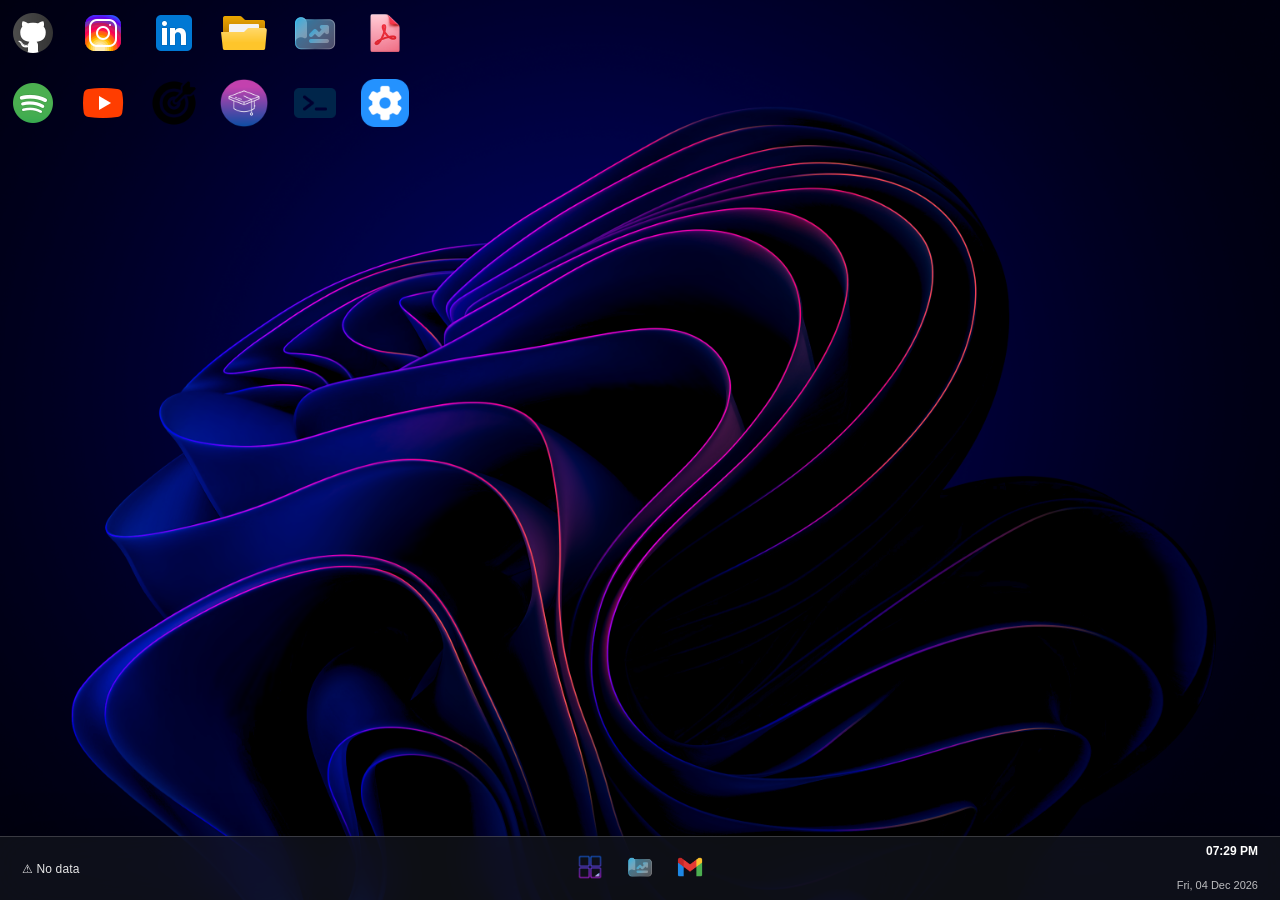
<file: index.html>
<!DOCTYPE html>
<html lang="en">
<head>
    <meta charset="UTF-8">
    <meta name="viewport" content="width=device-width, initial-scale=1.0">
    <link rel="stylesheet" href="style.css">
    <title>PORTFOLIO</title>
    <link  rel="icon" href="—Pngtree—silver eagle logo for gaming_6352572.png">
</head>
<body>

  <div id="preloader">
    <div class="logo-wrapper">
      <img src="—Pngtree—silver eagle logo for gaming_6352572.png" alt="Logo" class="loader-logo">
    </div>
  </div>
 
   
 
  
 

    
    <div class="app">
       <a href="https://github.com/karthikria"  data-tooltip="GitHub" target="_blank"> <img class="icons app-icon" src="git.png" data-app="git" ></a>
       <a href="https://www.instagram.com/ka_r_thik_ria/?next=%2F"  data-tooltip="Instagram" target="_blank"> <img class="icons app-icon" src="insta1.png" data-app="instagram"></a>
    
        <a href="https://www.linkedin.com/in/karthikria/" data-tooltip="LinkedIn" target="_blank"><img class="icons app-icon" src="linked.png" data-app="linkedin" ></a>
       <a href="https://drive.google.com/drive/folders/1dqJJv91mKKqifJYZMT95atm6Ecjcmvrf?usp=sharing" data-tooltip="Documents" target="_blank"><img class="icons app-icon" src="documents.png" data-app="documents" ></a> 
    
        <img class="icons app-icon" src="icons8-project-48.png" data-app="project" title="Projects">
       <a href="KARTHIkv.pdf" data-tooltip="Resume" target="_blank"><img class="icons app-icon" src="resume.png" data-app="resume" ></a> <br>

    
       <a href="https://open.spotify.com/playlist/0LfSr53RRY4hPYrcZfhlor?si=EWuOfug6RSiiQRWKlIGcRw&nd=1&utm_medium=organic&product=open&%24full_url=https%3A%2F%2Fopen.spotify.com%2Fplaylist%2F0LfSr53RRY4hPYrcZfhlor%3Fsi%3DEWuOfug6RSiiQRWKlIGcRw%26pt%3D03d6d92725ee4b38a84cfc4df6702bef&feature=organic&_branch_match_id=1317065678449128130&_branch_referrer=H4sIAAAAAAAAA82OzUoDMRzEnyZ73F2TdFuFRUStiIKaHkp7Kdl8bELTJPyTUHrx2U0F30GYwzC%2FGRiTc0x3XZdiyFZfWh5j66w%2FdvcRgiwijyEq3yBMdXHuUMCN5jpB5AHhddUVt39rEU41io5fnE252v5db2BBGNtR87kDsdfGBUBknSwiT8%2Fb8qHLPLCNtV9s%2B%2BZeXwQ7IzzEXGlP5CBv8RIvlKITWfEVFVpQqYdljyelf09x5yYujv%2FqWO15WXs3jVY8F1BjgJl7K5pvUFoBWD8fJgjnpGB8NBBO6geSwFtzhwEAAA%3D%3D&pt_success=1" data-tooltip="Spotify" target="_blank"> <img class="icons app-icon" src="spotify.png" data-app="spotify" ></a>
        <img class="icons app-icon"  onclick="openPlaylist()" src="you.png" data-app="youtube" title="YouTube">
        <img
  class="icons app-icon"
  src="dart.png"
  data-app="skills"
  title="Technical Skills"
  alt="Skills"
/>
<img
  class="icons app-icon"
  src="education.png"
  data-app="education"
  title="Education"
  alt="Education"
/>
<img
  class="icons app-icon"
  src="terminal.png"
  data-app="terminal"
  title="Developer Terminal"
  alt="Terminal"
/>
<!-- Settings Desktop Icon -->
<img
  class="icons app-icon"
  src="settings.png"
  data-app="settings"
  title="Personalization Settings"
  alt="Settings"
/>
    </div>
   
    <div class="container">
        <nav>
            <div class="taskbar">
         
            <ul>
                <li><img src="home.png" class="app-icon" data-app="home" width="35"></li>
                <li><img src="icons8-project-48.png" class="app-icon" data-app="project" width="35"></li>
                <li><a href="https://mail.google.com/mail/?view=cm&fs=1&to=s.karthikria@gmail.com" target="_blank"><img src="mail.png" class="app-icon" width="35"></a></li>
            
            </ul>
            
        </div>
        <div class="weather-box" id="weather"></div>
         <div class="clock-box">
                <span id="time"></span><br>
                <span id="date"></span>
        </div>
        </nav>
    </div>
   
   
<!-- App Windows -->
<div class="window" id="homeWindow">
  <div class="window-header">
    <span>Home</span>
    <span class="close-btn" onclick="closeWindow('homeWindow')">X</span>
  </div>
  <div class="window-content home-content">
   
    <div class="profile-section">
      <img src="photo.JPG" alt="My Photo" class="profile-pic">
      <!-- <h2>Karthik S</h2>
      <p class="role">Full-Stack Developer | AI Enthusiast</p>
      <p class="bio">
        Passionate about building web apps, exploring deep learning, and creating smart solutions. 
        Experienced in Python, Java, C, HTML/CSS, JavaScript, React, and Data Science.
      </p> -->
      
<h2>Karthik S</h2>

<p class="role">
  Full Stack Developer | CSE Student | AI Enthusiast
</p>

<p class="bio">
  I'm a passionate Computer Science Engineering student
  who enjoys building modern, responsive, and user-friendly
  web applications.

  I work with technologies like React, JavaScript, Node.js,
  Java, and Python to develop practical solutions and
  explore new ideas.

  I enjoy learning new technologies, solving real-world
  problems, and turning creative ideas into functional
  applications.
</p>

      <ul class="contact-info">
        <li>📧 <a href="https://mail.google.com/mail/?view=cm&fs=1&to=s.karthikria@gmail.com">s.karthikria@gmail.com</a></li>
        <li>🔗 <a href="https://www.linkedin.com/in/karthikria/" target="_blank">LinkedIn</a></li>
        <li>💻 <a href="https://github.com/karthikria" target="_blank">GitHub</a></li>
        <li>💻 <a href="https://karthikria.netlify.app" target="_blank">my portfolio</a></li>
      </ul>
    </div>
  </div>
</div>
</div>
<h2></h2>
<div class="window" id="projectWindow">
  <div class="window-header">
    <span>My Projects</span>
    <span class="close-btn" onclick="closeWindow('projectWindow')">X</span>
  </div>
  <div class="window-content">
    <div class="projects-container">
      <div class="project-card">
        <img src="chat.png" alt="DateChatAI">
        <a href="https://github.com/karthikria/chatapp"><h4> Chat Application</h4></a>
        <p>
  A real-time chat application designed to enable
  users to communicate through a simple and
  user-friendly interface.
</p>
      </div>
      <div class="project-card">
        <img src="location.png" alt="ProAnimals">
        <a href="https://github.com/karthikria/ebus-management-system"><h4>Ebus Management System</h4></a>
   
<p>
  A bus management system designed to simplify
  bus operations and provide convenient
  management of transportation services.
</p>

      </div>
     
        <div class="project-card">
        <img src="recipe.jpg" alt="resipe">
        <a href="https://github.com/karthikria/recipe-book">  <h4>Recipe Book</h4></a>
          
<p>
  A recipe management application that allows
  users to add, organize, and search
  their favorite recipes.
</p>

    </div>
    <div class="project-card">
      <img src="data.jpg" >
      <a href="https://github.com/karthikria/Ebpl-DS-Enhancing-road-safety-with-AI-driven-traffic-accident-analysis-and-prediction">  <h4>Enhancing-road-safety-with-AI-driven-traffic-accident-analysis-and-prediction</h4></a>
       
<p>
  An AI-driven data science project focused
  on analyzing traffic accidents and
  predicting patterns to support road safety.
</p>

  </div>

  <!-- <div class="project-card">
    <img src="search.png" >
    <a href="https://github.com/karthikria/recipe-book">  <h4>Recipe Book</h4></a>
      <p>Add recipe and search recipe</p>
</div> -->

<div class="project-card">
  <img src="catering.jpg" >
  <a href="https://github.com/karthikria/catering-reservation-and-ordering-system1">  <h4>catering-reservation-and-ordering-system</h4></a>
   <p>
  A catering reservation and ordering system
  designed to help users manage catering
  bookings and food orders conveniently.
</p>
</div>

<!-- <div class="project-card">
  <img src="booking.png" >
  <a href="https://github.com/karthikria/student-teacher-appointment-booking">  <h4>student-teacher-appointment-booking</h4></a>
    <p>student can book appointment with teacher </p>
</div> -->
<div class="project-card">
  <img src="movie.jpg" >
  <a href="https://github.com/karthikria/movie-recommender">  <h4>Movie Recommendation</h4></a>
   
<p>
  A machine learning-based movie recommendation
  system that suggests similar movies using
  content-based filtering techniques.
</p>

</div>
<div class="project-card">
  <img src="e-commerse.jpg" >
  <a href="https://github.com/karthikria/i-studio-ecommerce">  <h4>e-commerce design</h4></a>
    <p>A modern e-commerce frontend design that showcases product layout and shopping interface.</p>
</div>
<div class="project-card">
  <img src="spotify.jpg" >
  <a href="https://github.com/karthikria/Spotify-clone">  <h4>Spotify-clone</h4></a>
    <p>A Spotify clone music player built using HTML, CSS, and JavaScript with basic playback controls.</p>
</div>
<div class="project-card">
  <img src="ria.jpg" >
  <a href="https://github.com/karthikria/gemini-clone">  <h4>RiaAi♥︎</h4></a>
    <p>A Gemini-inspired AI chatbot interface built with HTML, CSS, and JavaScript</p>
</div>
<div class="project-card">
  <img src="color.png" >
  <a href="https://github.com/karthikria/color-detection">  <h4>Color detection</h4></a>
    
<p>
  A computer vision project that identifies
  colors from selected points in an image
  using Python-based image processing.
</p>

</div>

<div class="project-card">
  <img src="erpp.jpg" alt="Enterprise ERP System">

  <a href="https://github.com/karthikria/cognevance_enterpriseerp" target="_blank">
    <h4>Enterprise ERP System</h4>
  </a>

  <p>
    An enterprise management application
    designed to manage employees,
    products, sales, and business operations.
  </p>
</div>

<div class="project-card">
  <img src="student.jpg" alt="Student Management System">

  <a href="https://github.com/karthikria/cognevance_studentmanagement" target="_blank">
    <h4>Student Management System</h4>
  </a>

  <p>
    A student management application designed
    to organize student information,
    academic records, and administrative tasks.
  </p>
</div>

<div class="project-card">
  <img src="lib.jpg" alt="Library Management System">

  <a href="https://github.com/karthikria/library-syatem" target="_blank">
    <h4>Library Management System</h4>
  </a>

  <p>
    A digital library application featuring
    document management, book search,
    file uploads, and PDF preview.
  </p>
</div>
</div>
</div>

</div>


<!-- Skills Window -->
<div class="window" id="skillsWindow">

  <div class="window-header">
    <span>Technical Skills</span>

    <span class="close-btn"
          onclick="closeWindow('skillsWindow')">X</span>
  </div>

  <div class="window-content skills-content">

    <div class="skills-intro">
      <h2>My Technical Skills</h2>

      <p>
        Technologies and tools I use to build
        modern applications and practical solutions.
      </p>
    </div>

    <div class="skills-grid">

      <div class="skill-card">
        <h3>Programming Languages</h3>
        <div class="skill-tags">
          <span>Java</span>
          <span>Python</span>
          <span>JavaScript</span>
          <!-- <span>C</span> -->
        </div>
      </div>

      <div class="skill-card">
        <h3>Frontend Development</h3>
        <div class="skill-tags">
          <span>HTML5</span>
          <span>CSS3</span>
          <span>React</span>
          <span>Tailwind CSS</span>
          <span>Bootstrap</span>
        </div>
      </div>

      <div class="skill-card">
        <h3>Backend Development</h3>
        <div class="skill-tags">
          <!-- <span>Node.js</span>
          <span>Express.js</span>
          <span>REST APIs</span> -->
          <span>Spring Boot</span>
        </div>
      </div>

      <div class="skill-card">
        <h3>Database</h3>
        <div class="skill-tags">
          <!-- <span>MongoDB</span> -->
          <span>PostgreSQL</span>
          <span>Firebase</span>
        </div>
      </div>

      <div class="skill-card">
        <h3>AI & Data Science</h3>
        <div class="skill-tags">
          <span>Python</span>
          <span>Machine Learning</span>
          <span>Data Analysis</span>
          <span>Scikit-learn</span>
        </div>
      </div>

      <div class="skill-card">
        <h3>Developer Tools</h3>
        <div class="skill-tags">
          <span>Git</span>
          <span>GitHub</span>
          <span>VS Code</span>
          <span>Eclipse</span>
          <span>Postman</span>
        </div>
      </div>

    </div>
  </div>
</div>
<!-- Education Window -->
<div class="window" id="educationWindow">

  <div class="window-header">
    <span>Education</span>

    <span class="close-btn"
          onclick="closeWindow('educationWindow')">X</span>
  </div>

  <div class="window-content education-content">

    <div class="education-intro">
      <h2>My Education</h2>
      <p>Academic journey and qualifications</p>
    </div>

    <div class="education-card">

      <span class="education-year">2023 – 2027</span>

      <h3>Bachelor of Engineering</h3>

      <p class="education-course">
        Computer Science and Engineering
      </p>

      <p>Mahendra College of Engineering</p>

      <p class="education-detail">
        Affiliated to Anna University
      </p>

      <span class="education-score">CGPA: 8.1</span>

    </div>

    <div class="education-card">

      <span class="education-year">2023</span>

      <h3>Higher Secondary Education</h3>

      <p>Gugai Higher Secondary School</p>

      <p class="education-detail">
        State Board
      </p>

      <span class="education-score">Percentage: 79%</span>

    </div>

    <div class="education-card">

      <span class="education-year">2021</span>

      <h3>SSLC</h3>

      <p>Gugai Higher Secondary School</p>

      <p class="education-detail">
        Completed with distinction
      </p>

    </div>

  </div>

</div>

<!-- Developer Terminal -->
<div class="window" id="terminalWindow">

  <div class="window-header">
    <span>Terminal</span>
    <span class="close-btn"
          onclick="closeWindow('terminalWindow')">X</span>
  </div>

  <div class="terminal-body">
    <div id="terminalOutput">
      <p>Welcome to Karthik's Developer Terminal</p>
      <p>Type <span>help</span> to see available commands.</p>
    </div>

    <div class="terminal-input-line">
      <span>visitor@karthik:~$</span>
      <input
        type="text"
        id="terminalInput"
        autocomplete="off"
        autofocus
      />
    </div>
  </div>

</div>
<!-- Personalization Settings Window -->
<div class="window" id="settingsWindow">

  <div class="window-header">
    <span>Personalization Settings</span>

    <span class="close-btn"
          onclick="closeWindow('settingsWindow')">X</span>
  </div>

  <div class="window-content settings-content">

    <div class="settings-intro">
      <h2>Personalization</h2>
      <p>Customize your desktop experience.</p>
    </div>

    <!-- Theme -->
    <div class="settings-card">
      <h3>Appearance</h3>

      <div class="settings-options">
        <button onclick="setPortfolioTheme('dark')">
          Dark Mode
        </button>

        <button onclick="setPortfolioTheme('light')">
          Light Mode
        </button>
      </div>
    </div>

    <!-- Accent Color -->
    <div class="settings-card">
      <h3>Accent Color</h3>

      <div class="accent-options">
        <button
          class="accent-btn"
          style="background:#60a5fa"
          onclick="setAccentColor('#60a5fa')"
          aria-label="Blue accent">
        </button>

        <button
          class="accent-btn"
          style="background:#a78bfa"
          onclick="setAccentColor('#a78bfa')"
          aria-label="Purple accent">
        </button>

        <button
          class="accent-btn"
          style="background:#34d399"
          onclick="setAccentColor('#34d399')"
          aria-label="Green accent">
        </button>

        <button
          class="accent-btn"
          style="background:#f472b6"
          onclick="setAccentColor('#f472b6')"
          aria-label="Pink accent">
        </button>
      </div>
    </div>

    <!-- Wallpaper -->
    <div class="settings-card">
      <h3>Desktop Wallpaper</h3>

      <div class="settings-options">
        <button onclick="setPortfolioWallpaper('default')">
          Default
        </button>

        <button onclick="setPortfolioWallpaper('gradient')">
          Gradient
        </button>
            <button onclick="setPortfolioWallpaper('gradients')">
          Gradients
      
      </div>
  <label for="wallpaperUpload" class="wallpaper-upload-btn">
    Choose Image
  </label>

  <input
    type="file"
    id="wallpaperUpload"
    accept="image/*"
    hidden
  />

  <button onclick="resetPortfolioWallpaper()">
    Reset Wallpaper
  </button>


    </div>

    <!-- Terminal Theme -->
    <div class="settings-card">
      <h3>Terminal Theme</h3>

      <div class="settings-options">
        <button onclick="setTerminalTheme('green')">
          Green
        </button>

        <button onclick="setTerminalTheme('blue')">
          Blue
        </button>
      </div>
    </div>

  </div>
</div>


  
<!-- Desktop Right Click Menu -->
<div id="desktopContextMenu" class="desktop-context-menu">
    <button data-action="refresh">↻ Refresh</button>
    <button data-action="widgets">▦ Widgets</button>
    <button data-action="wallpaper">▧ Change Wallpaper</button>
    <button data-action="settings">⚙️ Settings</button>
    <div class="context-divider"></div>
    <button data-action="about">ⓘ About Portfolio</button>
</div>

<!-- Desktop Widget -->
<div id="desktopWidget" class="desktop-widget">
    <div class="widget-header">
        <span>🌤 Desktop Widget</span>
        <button id="closeWidget" aria-label="Close widget">×</button>
    </div>

    <div class="widget-time" id="widgetTime">--:--</div>
    <div class="widget-date" id="widgetDate">Loading date...</div>
    <div class="widget-weather" id="widgetWeather">
        Weather information
    </div>
</div>

  
  


<script src="script.js"></script>
</body>
</html>
</file>
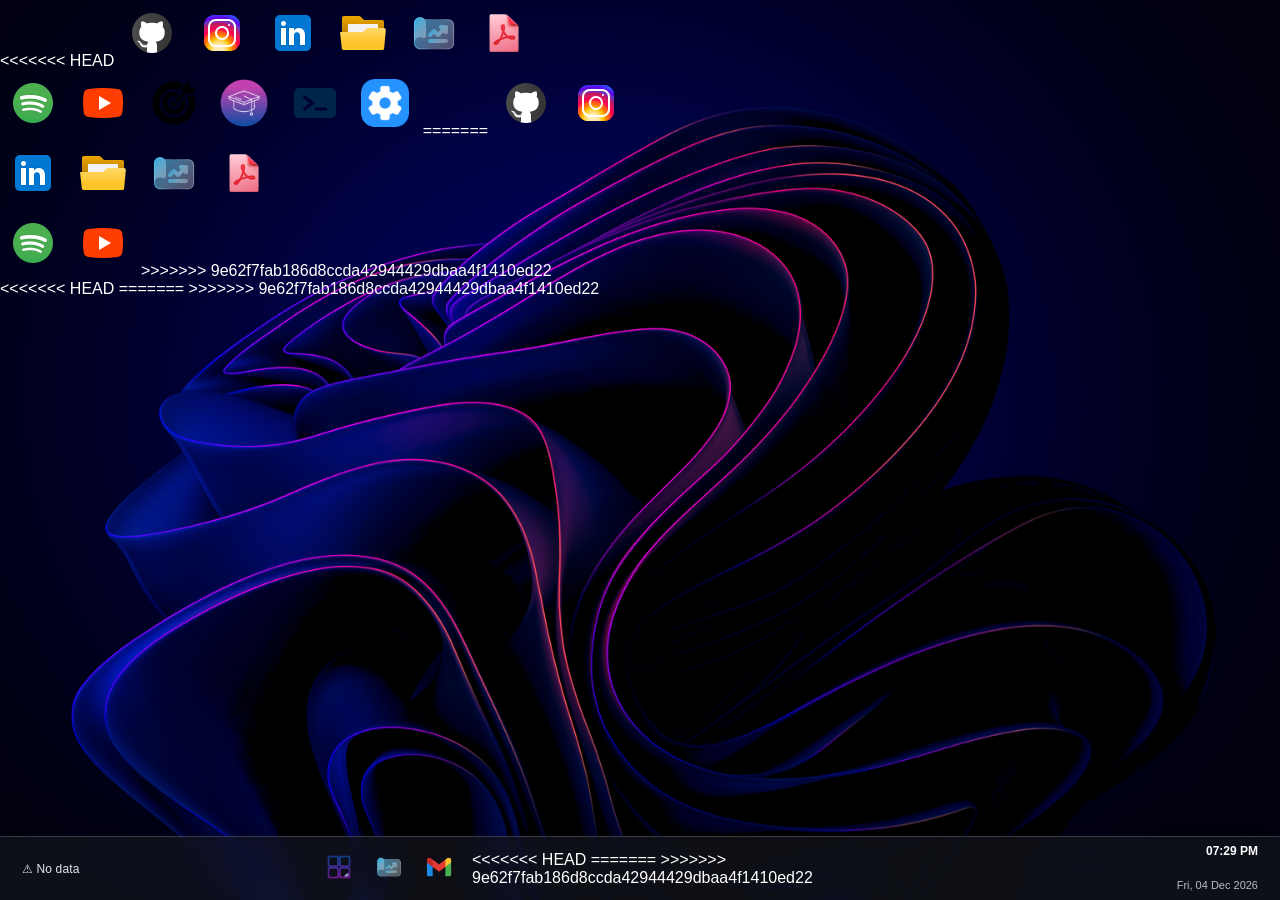
<file: index1.html>
<!DOCTYPE html>
<html lang="en">
<head>
    <meta charset="UTF-8">
    <meta name="viewport" content="width=device-width, initial-scale=1.0">
    <link rel="stylesheet" href="style.css">
    <title>PORTFOLIO</title>
    <link  rel="icon" href="—Pngtree—silver eagle logo for gaming_6352572.png">
</head>
<body>

  <div id="preloader">
    <div class="logo-wrapper">
      <img src="—Pngtree—silver eagle logo for gaming_6352572.png" alt="Logo" class="loader-logo">
    </div>
  </div>
 
   
 
  
 

    
    <div class="app">
<<<<<<< HEAD
       <a href="https://github.com/karthikria"  data-tooltip="GitHub" target="_blank"> <img class="icons app-icon" src="git.png" data-app="git" ></a>
       <a href="https://www.instagram.com/ka_r_thik_ria/?next=%2F"  data-tooltip="Instagram" target="_blank"> <img class="icons app-icon" src="insta1.png" data-app="instagram"></a>
    
        <a href="https://www.linkedin.com/in/karthikria/" data-tooltip="LinkedIn" target="_blank"><img class="icons app-icon" src="linked.png" data-app="linkedin" ></a>
       <a href="https://drive.google.com/drive/folders/1dqJJv91mKKqifJYZMT95atm6Ecjcmvrf?usp=sharing" data-tooltip="Documents" target="_blank"><img class="icons app-icon" src="documents.png" data-app="documents" ></a> 
    
        <img class="icons app-icon" src="icons8-project-48.png" data-app="project" title="Projects">
       <a href="karthikria resume.pdf" data-tooltip="Resume" target="_blank"><img class="icons app-icon" src="resume.png" data-app="resume" ></a> <br>

    
       <a href="https://open.spotify.com/playlist/0LfSr53RRY4hPYrcZfhlor?si=EWuOfug6RSiiQRWKlIGcRw&nd=1&utm_medium=organic&product=open&%24full_url=https%3A%2F%2Fopen.spotify.com%2Fplaylist%2F0LfSr53RRY4hPYrcZfhlor%3Fsi%3DEWuOfug6RSiiQRWKlIGcRw%26pt%3D03d6d92725ee4b38a84cfc4df6702bef&feature=organic&_branch_match_id=1317065678449128130&_branch_referrer=H4sIAAAAAAAAA82OzUoDMRzEnyZ73F2TdFuFRUStiIKaHkp7Kdl8bELTJPyTUHrx2U0F30GYwzC%2FGRiTc0x3XZdiyFZfWh5j66w%2FdvcRgiwijyEq3yBMdXHuUMCN5jpB5AHhddUVt39rEU41io5fnE252v5db2BBGNtR87kDsdfGBUBknSwiT8%2Fb8qHLPLCNtV9s%2B%2BZeXwQ7IzzEXGlP5CBv8RIvlKITWfEVFVpQqYdljyelf09x5yYujv%2FqWO15WXs3jVY8F1BjgJl7K5pvUFoBWD8fJgjnpGB8NBBO6geSwFtzhwEAAA%3D%3D&pt_success=1" data-tooltip="Spotify" target="_blank"> <img class="icons app-icon" src="spotify.png" data-app="spotify" ></a>
        <img class="icons app-icon"  onclick="openPlaylist()" src="you.png" data-app="youtube" title="YouTube">
        <img
  class="icons app-icon"
  src="dart.png"
  data-app="skills"
  title="Technical Skills"
  alt="Skills"
/>
<img
  class="icons app-icon"
  src="education.png"
  data-app="education"
  title="Education"
  alt="Education"
/>
<img
  class="icons app-icon"
  src="terminal.png"
  data-app="terminal"
  title="Developer Terminal"
  alt="Terminal"
/>
<!-- Settings Desktop Icon -->
<img
  class="icons app-icon"
  src="settings.png"
  data-app="settings"
  title="Personalization Settings"
  alt="Settings"
/>
=======
       <a href="https://github.com/karthikria" target="_blank"> <img class="icons app-icon" src="git.png" data-app="git" title="GitHub"></a>
       <a href="https://www.instagram.com/ka_r_thik_ria/?next=%2F" target="_blank"> <img class="icons app-icon" src="insta1.png" data-app="instagram" title="Instagram"></a><br>
    
        <a href="https://www.linkedin.com/in/karthikria/" target="_blank"><img class="icons app-icon" src="linked.png" data-app="linkedin" title="LinkedIn"></a>
       <a href="https://drive.google.com/drive/folders/1dqJJv91mKKqifJYZMT95atm6Ecjcmvrf?usp=sharing" target="_blank"><img class="icons app-icon" src="documents.png" data-app="documents" title="Documents"><br></a> 
    
        <img class="icons app-icon" src="icons8-project-48.png" data-app="project" title="Projects">
       <a href="karthikria resume.pdf" target="_blank"><img class="icons app-icon" src="resume.png" data-app="resume" title="Resume"></a> <br>
    
       <a href="https://open.spotify.com/playlist/0LfSr53RRY4hPYrcZfhlor?si=EWuOfug6RSiiQRWKlIGcRw&nd=1&utm_medium=organic&product=open&%24full_url=https%3A%2F%2Fopen.spotify.com%2Fplaylist%2F0LfSr53RRY4hPYrcZfhlor%3Fsi%3DEWuOfug6RSiiQRWKlIGcRw%26pt%3D03d6d92725ee4b38a84cfc4df6702bef&feature=organic&_branch_match_id=1317065678449128130&_branch_referrer=H4sIAAAAAAAAA82OzUoDMRzEnyZ73F2TdFuFRUStiIKaHkp7Kdl8bELTJPyTUHrx2U0F30GYwzC%2FGRiTc0x3XZdiyFZfWh5j66w%2FdvcRgiwijyEq3yBMdXHuUMCN5jpB5AHhddUVt39rEU41io5fnE252v5db2BBGNtR87kDsdfGBUBknSwiT8%2Fb8qHLPLCNtV9s%2B%2BZeXwQ7IzzEXGlP5CBv8RIvlKITWfEVFVpQqYdljyelf09x5yYujv%2FqWO15WXs3jVY8F1BjgJl7K5pvUFoBWD8fJgjnpGB8NBBO6geSwFtzhwEAAA%3D%3D&pt_success=1" target="_blank"> <img class="icons app-icon" src="spotify.png" data-app="spotify" title="Spotify"></a>
        <img class="icons app-icon"  onclick="openPlaylist()" src="you.png" data-app="youtube" title="YouTube">
>>>>>>> 9e62f7fab186d8ccda42944429dbaa4f1410ed22
    </div>
   
    <div class="container">
        <nav>
            <div class="taskbar">
         
            <ul>
                <li><img src="home.png" class="app-icon" data-app="home" width="35"></li>
                <li><img src="icons8-project-48.png" class="app-icon" data-app="project" width="35"></li>
                <li><a href="https://mail.google.com/mail/?view=cm&fs=1&to=s.karthikria@gmail.com" target="_blank"><img src="mail.png" class="app-icon" width="35"></a></li>
            
            </ul>
<<<<<<< HEAD
            
=======
>>>>>>> 9e62f7fab186d8ccda42944429dbaa4f1410ed22
        </div>
        <div class="weather-box" id="weather"></div>
         <div class="clock-box">
                <span id="time"></span><br>
                <span id="date"></span>
        </div>
        </nav>
    </div>
   
   
<!-- App Windows -->
<div class="window" id="homeWindow">
  <div class="window-header">
    <span>Home</span>
    <span class="close-btn" onclick="closeWindow('homeWindow')">X</span>
  </div>
  <div class="window-content home-content">
   
    <div class="profile-section">
      <img src="photo.JPG" alt="My Photo" class="profile-pic">
<<<<<<< HEAD
      <!-- <h2>Karthik S</h2>
=======
      <h2>Karthik S</h2>
>>>>>>> 9e62f7fab186d8ccda42944429dbaa4f1410ed22
      <p class="role">Full-Stack Developer | AI Enthusiast</p>
      <p class="bio">
        Passionate about building web apps, exploring deep learning, and creating smart solutions. 
        Experienced in Python, Java, C, HTML/CSS, JavaScript, React, and Data Science.
<<<<<<< HEAD
      </p> -->
      
<h2>Karthik S</h2>

<p class="role">
  Full Stack Developer | CSE Student | AI Enthusiast
</p>

<p class="bio">
  I'm a passionate Computer Science Engineering student
  who enjoys building modern, responsive, and user-friendly
  web applications.

  I work with technologies like React, JavaScript, Node.js,
  Java, and Python to develop practical solutions and
  explore new ideas.

  I enjoy learning new technologies, solving real-world
  problems, and turning creative ideas into functional
  applications.
</p>

=======
      </p>
>>>>>>> 9e62f7fab186d8ccda42944429dbaa4f1410ed22
      <ul class="contact-info">
        <li>📧 <a href="https://mail.google.com/mail/?view=cm&fs=1&to=s.karthikria@gmail.com">s.karthikria@gmail.com</a></li>
        <li>🔗 <a href="https://www.linkedin.com/in/karthikria/" target="_blank">LinkedIn</a></li>
        <li>💻 <a href="https://github.com/karthikria" target="_blank">GitHub</a></li>
        <li>💻 <a href="https://karthikria.netlify.app" target="_blank">my portfolio</a></li>
      </ul>
    </div>
  </div>
</div>
</div>
<h2></h2>
<div class="window" id="projectWindow">
  <div class="window-header">
    <span>My Projects</span>
    <span class="close-btn" onclick="closeWindow('projectWindow')">X</span>
  </div>
  <div class="window-content">
    <div class="projects-container">
      <div class="project-card">
        <img src="chat.png" alt="DateChatAI">
        <a href="https://github.com/karthikria/chatapp"><h4> Chat Application</h4></a>
<<<<<<< HEAD
        <p>
  A real-time chat application designed to enable
  users to communicate through a simple and
  user-friendly interface.
</p>
=======
        <p>communication</p>
>>>>>>> 9e62f7fab186d8ccda42944429dbaa4f1410ed22
      </div>
      <div class="project-card">
        <img src="location.png" alt="ProAnimals">
        <a href="https://github.com/karthikria/ebus-management-system"><h4>Ebus Management System</h4></a>
<<<<<<< HEAD
   
<p>
  A bus management system designed to simplify
  bus operations and provide convenient
  management of transportation services.
</p>

=======
        <p>track the current location</p>
>>>>>>> 9e62f7fab186d8ccda42944429dbaa4f1410ed22
      </div>
     
        <div class="project-card">
        <img src="recipe.jpg" alt="resipe">
        <a href="https://github.com/karthikria/recipe-book">  <h4>Recipe Book</h4></a>
<<<<<<< HEAD
          
<p>
  A recipe management application that allows
  users to add, organize, and search
  their favorite recipes.
</p>

=======
          <p>Add recipe and search recipe</p>
>>>>>>> 9e62f7fab186d8ccda42944429dbaa4f1410ed22
    </div>
    <div class="project-card">
      <img src="data.jpg" >
      <a href="https://github.com/karthikria/Ebpl-DS-Enhancing-road-safety-with-AI-driven-traffic-accident-analysis-and-prediction">  <h4>Enhancing-road-safety-with-AI-driven-traffic-accident-analysis-and-prediction</h4></a>
<<<<<<< HEAD
       
<p>
  An AI-driven data science project focused
  on analyzing traffic accidents and
  predicting patterns to support road safety.
</p>

  </div>

  <!-- <div class="project-card">
    <img src="search.png" >
    <a href="https://github.com/karthikria/recipe-book">  <h4>Recipe Book</h4></a>
      <p>Add recipe and search recipe</p>
</div> -->
=======
        <p>datascience</p>
  </div>

  <div class="project-card">
    <img src="search.png" >
    <a href="https://github.com/karthikria/recipe-book">  <h4>Recipe Book</h4></a>
      <p>Add recipe and search recipe</p>
</div>
>>>>>>> 9e62f7fab186d8ccda42944429dbaa4f1410ed22

<div class="project-card">
  <img src="catering.jpg" >
  <a href="https://github.com/karthikria/catering-reservation-and-ordering-system1">  <h4>catering-reservation-and-ordering-system</h4></a>
<<<<<<< HEAD
   <p>
  A catering reservation and ordering system
  designed to help users manage catering
  bookings and food orders conveniently.
</p>
</div>

<!-- <div class="project-card">
  <img src="booking.png" >
  <a href="https://github.com/karthikria/student-teacher-appointment-booking">  <h4>student-teacher-appointment-booking</h4></a>
    <p>student can book appointment with teacher </p>
</div> -->
<div class="project-card">
  <img src="movie.jpg" >
  <a href="https://github.com/karthikria/movie-recommender">  <h4>Movie Recommendation</h4></a>
   
<p>
  A machine learning-based movie recommendation
  system that suggests similar movies using
  content-based filtering techniques.
</p>

=======
    <p>catering system</p>
</div>

<div class="project-card">
  <img src="booking.png" >
  <a href="https://github.com/karthikria/student-teacher-appointment-booking">  <h4>student-teacher-appointment-booking</h4></a>
    <p>student can book appointment with teacher </p>
</div>
<div class="project-card">
  <img src="movie.jpg" >
  <a href="https://github.com/karthikria/movie-recommender">  <h4>Movie Recommendation</h4></a>
    <p>suggests similar movies using content-based filtering and machine learning. </p>
>>>>>>> 9e62f7fab186d8ccda42944429dbaa4f1410ed22
</div>
<div class="project-card">
  <img src="e-commerse.jpg" >
  <a href="https://github.com/karthikria/i-studio-ecommerce">  <h4>e-commerce design</h4></a>
    <p>A modern e-commerce frontend design that showcases product layout and shopping interface.</p>
</div>
<div class="project-card">
  <img src="spotify.jpg" >
  <a href="https://github.com/karthikria/Spotify-clone">  <h4>Spotify-clone</h4></a>
    <p>A Spotify clone music player built using HTML, CSS, and JavaScript with basic playback controls.</p>
</div>
<div class="project-card">
  <img src="ria.jpg" >
  <a href="https://github.com/karthikria/gemini-clone">  <h4>RiaAi♥︎</h4></a>
    <p>A Gemini-inspired AI chatbot interface built with HTML, CSS, and JavaScript</p>
</div>
<div class="project-card">
  <img src="color.png" >
  <a href="https://github.com/karthikria/color-detection">  <h4>Color detection</h4></a>
<<<<<<< HEAD
    
<p>
  A computer vision project that identifies
  colors from selected points in an image
  using Python-based image processing.
</p>

</div>

<div class="project-card">
  <img src="erpp.jpg" alt="Enterprise ERP System">

  <a href="https://github.com/karthikria/cognevance_enterpriseerp" target="_blank">
    <h4>Enterprise ERP System</h4>
  </a>

  <p>
    An enterprise management application
    designed to manage employees,
    products, sales, and business operations.
  </p>
</div>

<div class="project-card">
  <img src="student.jpg" alt="Student Management System">

  <a href="https://github.com/karthikria/cognevance_studentmanagement" target="_blank">
    <h4>Student Management System</h4>
  </a>

  <p>
    A student management application designed
    to organize student information,
    academic records, and administrative tasks.
  </p>
</div>

<div class="project-card">
  <img src="lib.jpg" alt="Library Management System">

  <a href="https://github.com/karthikria/library-syatem" target="_blank">
    <h4>Library Management System</h4>
  </a>

  <p>
    A digital library application featuring
    document management, book search,
    file uploads, and PDF preview.
  </p>
</div>
</div>
=======
    <p>Identify the color according to pointout place</p>
>>>>>>> 9e62f7fab186d8ccda42944429dbaa4f1410ed22
</div>

</div>


<<<<<<< HEAD
<!-- Skills Window -->
<div class="window" id="skillsWindow">

  <div class="window-header">
    <span>Technical Skills</span>

    <span class="close-btn"
          onclick="closeWindow('skillsWindow')">X</span>
  </div>

  <div class="window-content skills-content">

    <div class="skills-intro">
      <h2>My Technical Skills</h2>

      <p>
        Technologies and tools I use to build
        modern applications and practical solutions.
      </p>
    </div>

    <div class="skills-grid">

      <div class="skill-card">
        <h3>Programming Languages</h3>
        <div class="skill-tags">
          <span>Java</span>
          <span>Python</span>
          <span>JavaScript</span>
          <!-- <span>C</span> -->
        </div>
      </div>

      <div class="skill-card">
        <h3>Frontend Development</h3>
        <div class="skill-tags">
          <span>HTML5</span>
          <span>CSS3</span>
          <span>React</span>
          <span>Tailwind CSS</span>
          <span>Bootstrap</span>
        </div>
      </div>

      <div class="skill-card">
        <h3>Backend Development</h3>
        <div class="skill-tags">
          <!-- <span>Node.js</span>
          <span>Express.js</span>
          <span>REST APIs</span> -->
          <span>Spring Boot</span>
        </div>
      </div>

      <div class="skill-card">
        <h3>Database</h3>
        <div class="skill-tags">
          <!-- <span>MongoDB</span> -->
          <span>PostgreSQL</span>
          <span>Firebase</span>
        </div>
      </div>

      <div class="skill-card">
        <h3>AI & Data Science</h3>
        <div class="skill-tags">
          <span>Python</span>
          <span>Machine Learning</span>
          <span>Data Analysis</span>
          <span>Scikit-learn</span>
        </div>
      </div>

      <div class="skill-card">
        <h3>Developer Tools</h3>
        <div class="skill-tags">
          <span>Git</span>
          <span>GitHub</span>
          <span>VS Code</span>
          <span>Eclipse</span>
          <span>Postman</span>
        </div>
      </div>

    </div>
  </div>
</div>
<!-- Education Window -->
<div class="window" id="educationWindow">

  <div class="window-header">
    <span>Education</span>

    <span class="close-btn"
          onclick="closeWindow('educationWindow')">X</span>
  </div>

  <div class="window-content education-content">

    <div class="education-intro">
      <h2>My Education</h2>
      <p>Academic journey and qualifications</p>
    </div>

    <div class="education-card">

      <span class="education-year">2023 – 2027</span>

      <h3>Bachelor of Engineering</h3>

      <p class="education-course">
        Computer Science and Engineering
      </p>

      <p>Mahendra College of Engineering</p>

      <p class="education-detail">
        Affiliated to Anna University
      </p>

      <span class="education-score">CGPA: 8.1</span>

    </div>

    <div class="education-card">

      <span class="education-year">2023</span>

      <h3>Higher Secondary Education</h3>

      <p>Gugai Higher Secondary School</p>

      <p class="education-detail">
        State Board
      </p>

      <span class="education-score">Percentage: 79%</span>

    </div>

    <div class="education-card">

      <span class="education-year">2021</span>

      <h3>SSLC</h3>

      <p>Gugai Higher Secondary School</p>

      <p class="education-detail">
        Completed with distinction
      </p>

    </div>

  </div>

</div>

<!-- Developer Terminal -->
<div class="window" id="terminalWindow">

  <div class="window-header">
    <span>Terminal</span>
    <span class="close-btn"
          onclick="closeWindow('terminalWindow')">X</span>
  </div>

  <div class="terminal-body">
    <div id="terminalOutput">
      <p>Welcome to Karthik's Developer Terminal</p>
      <p>Type <span>help</span> to see available commands.</p>
    </div>

    <div class="terminal-input-line">
      <span>visitor@karthik:~$</span>
      <input
        type="text"
        id="terminalInput"
        autocomplete="off"
        autofocus
      />
    </div>
  </div>

</div>
<!-- Personalization Settings Window -->
<div class="window" id="settingsWindow">

  <div class="window-header">
    <span>Personalization Settings</span>

    <span class="close-btn"
          onclick="closeWindow('settingsWindow')">X</span>
  </div>

  <div class="window-content settings-content">

    <div class="settings-intro">
      <h2>Personalization</h2>
      <p>Customize your desktop experience.</p>
    </div>

    <!-- Theme -->
    <div class="settings-card">
      <h3>Appearance</h3>

      <div class="settings-options">
        <button onclick="setPortfolioTheme('dark')">
          Dark Mode
        </button>

        <button onclick="setPortfolioTheme('light')">
          Light Mode
        </button>
      </div>
    </div>

    <!-- Accent Color -->
    <div class="settings-card">
      <h3>Accent Color</h3>

      <div class="accent-options">
        <button
          class="accent-btn"
          style="background:#60a5fa"
          onclick="setAccentColor('#60a5fa')"
          aria-label="Blue accent">
        </button>

        <button
          class="accent-btn"
          style="background:#a78bfa"
          onclick="setAccentColor('#a78bfa')"
          aria-label="Purple accent">
        </button>

        <button
          class="accent-btn"
          style="background:#34d399"
          onclick="setAccentColor('#34d399')"
          aria-label="Green accent">
        </button>

        <button
          class="accent-btn"
          style="background:#f472b6"
          onclick="setAccentColor('#f472b6')"
          aria-label="Pink accent">
        </button>
      </div>
    </div>

    <!-- Wallpaper -->
    <div class="settings-card">
      <h3>Desktop Wallpaper</h3>

      <div class="settings-options">
        <button onclick="setPortfolioWallpaper('default')">
          Default
        </button>

        <button onclick="setPortfolioWallpaper('gradient')">
          Gradient
        </button>
            <button onclick="setPortfolioWallpaper('gradients')">
          Gradients
      
      </div>
  <label for="wallpaperUpload" class="wallpaper-upload-btn">
    Choose Image
  </label>

  <input
    type="file"
    id="wallpaperUpload"
    accept="image/*"
    hidden
  />

  <button onclick="resetPortfolioWallpaper()">
    Reset Wallpaper
  </button>


    </div>

    <!-- Terminal Theme -->
    <div class="settings-card">
      <h3>Terminal Theme</h3>

      <div class="settings-options">
        <button onclick="setTerminalTheme('green')">
          Green
        </button>

        <button onclick="setTerminalTheme('blue')">
          Blue
        </button>
      </div>
    </div>

  </div>
</div>


  
<!-- Desktop Right Click Menu -->
<div id="desktopContextMenu" class="desktop-context-menu">
    <button data-action="refresh">↻ Refresh</button>
    <button data-action="widgets">▦ Widgets</button>
    <button data-action="wallpaper">▧ Change Wallpaper</button>
    <button data-action="settings">⚙️ Settings</button>
    <div class="context-divider"></div>
    <button data-action="about">ⓘ About Portfolio</button>
</div>

<!-- Desktop Widget -->
<div id="desktopWidget" class="desktop-widget">
    <div class="widget-header">
        <span>🌤 Desktop Widget</span>
        <button id="closeWidget" aria-label="Close widget">×</button>
    </div>

    <div class="widget-time" id="widgetTime">--:--</div>
    <div class="widget-date" id="widgetDate">Loading date...</div>
    <div class="widget-weather" id="widgetWeather">
        Weather information
    </div>
</div>

=======




  
>>>>>>> 9e62f7fab186d8ccda42944429dbaa4f1410ed22
  
  


<script src="script.js"></script>
</body>
</html>
</file>
<file: style.css>
* {
    margin: 0;
    padding: 0;
    box-sizing: border-box;
    font-family: Segoe UI, sans-serif;
  }

  body {
    margin: 0;
    padding: 0;
    background: url("wallpaper.png") no-repeat center center;
    background-size: cover;            /* makes it stretch properly */
    background-attachment: fixed;      /* nice effect on desktop */
    min-height: 100vh;
  }

  .icons {
    width: 70px;
    padding: 5px;
    cursor: pointer;
  }

  .icons:hover {
    background: rgba(255, 255, 255, 0.3);
    border-radius: 8px;
  }

  /* Taskbar */
  .container {
    position: fixed;
    bottom: 0;
    width: 100%;
    height: 50px;
    background: rgba(40, 40, 40, 0.6);
    backdrop-filter: blur(10px);
    display: flex;
    align-items: center;   /* centers vertically */
    justify-content: space-between; /* pushes left items & right clock */
    padding: 0 20px;
  }
/* Navigation inside */
.container nav {
    display: flex;
    align-items: center;
    width: 100%;
    justify-content: space-between; /* left (weather + icons) / right (clock) */
  }
  
  /* Left side (weather + icons) */
  nav ul {
    display: flex;
    align-items: center;
    gap: 15px;
    margin: 0;
    padding: 0;
    list-style: none;
  }

  /* Clock */
  .clock-box {
    margin-left: auto;
    display: flex;
    flex-direction: column;
    align-items: flex-end;
    line-height: 1.2;
    color: white;
    font-size: 13px;
  }

  #time {
    font-weight: bold;
  }

  #date {
    font-size: 12px;
  }
  .taskbar {
    position: absolute;
    left: 50%;
    transform: translateX(-50%); /* centers horizontally */
    display: flex;
    align-items: center;
    gap: 20px; /* spacing between icons */
  }
  .weather-box{
    font-size: 13px;
    font-weight: 500;
    color: white;
  }
  /* Window */
  .window {
    display: none; /* hidden by default */
    position: fixed;
    top: 50%;
    left: 50%;
    transform: translate(-50%, -50%);
    width: 50%;
    height: 50%;
    max-width: 600px;
    background: #1e1e1e;
    border-radius: 10px;
    box-shadow: 0 8px 30px rgba(0,0,0,0.5);
    z-index: 1000;
    flex-direction: column;
    overflow: hidden;
    resize: both;              /* built-in CSS resize */
    overflow: auto;            /* prevent content cut-off */
    min-width: 250px;
    min-height: 150px;
    max-width: 95%;
    max-height: 90%;

  }
  
  .window-header {
    display: flex;
    justify-content: space-between;
    align-items: center;
    padding: 10px 15px;
    background: #2a2a2a;
    color: white;
    font-weight: bold;
  }
  
  .window-content {
    padding: 15px;
  }
  
  .projects-container {
    display: flex;
    flex-wrap: wrap;
    gap: 15px;
    justify-content: center;
  }
  
  .project-card {
    background: #2e2e2e;
    border-radius: 8px;
    padding: 10px;
    width: 200px;
    text-align: center;
    cursor: pointer;
    transition: transform 0.3s, box-shadow 0.3s;
  }
  
  .project-card:hover {
    transform: translateY(-5px);
    box-shadow: 0 6px 20px rgba(0,0,0,0.4);
  }
  
  .project-card img {
    width: 100%;
    height: auto;
    border-radius: 5px;
  }
  
  .project-card h4 {
    margin: 8px 0 4px 0;
    color: white;
  }
  
  .project-card p {
    margin: 0;
    font-size: 0.9em;
    color: #aaa;
  }
  
  /* Responsive */
  @media (max-width: 600px) {
    .projects-container {
      flex-direction: column;
      align-items: center;
    }
    .project-card {
      width: 80%;
    }
  }


  #playlistContainer {
    display: flex;
    flex-wrap: wrap;
    gap: 15px;
    padding: 20px;
  }

  .playlist-card {
    background: #333;
    padding: 10px;
    border-radius: 8px;
    width: 200px;
    text-align: center;
    box-shadow: 0 2px 6px rgba(0,0,0,0.4);
    transition: transform 0.2s;
    display: none;
  }
  .playlist-card:hover {
    transform: scale(1.05);
    cursor: pointer;
  }

  .playlist-card img {
    width: 100%;
    border-radius: 6px;
  }

  .playlist-card p {
    margin: 10px 0;
    font-size: 14px;
  }

  .playlist-card button {
    padding: 6px 12px;
    border: none;
    border-radius: 4px;
    background: crimson;
    color: #fff;
    cursor: pointer;
  }


  #preloader {
    position: fixed;
    top: 0;
    left: 0;
    width: 100%;
    height: 100%;
    background: #0d1117;
    display: flex;
    justify-content: center;
    align-items: center;
    z-index: 2000;
    transition: opacity 1s ease, visibility 1s ease;
  }

  #preloader.hide {
    opacity: 0;
    visibility: hidden;
  }

  /* === Logo container with smudge glow === */
  .logo-wrapper {
    position: relative;
    display: inline-block;
  }

  .logo-wrapper::before {
    content: "";
    position: absolute;
    top: 50%;
    left: 50%;
    width: 220px;
    height: 220px;
    transform: translate(-50%, -50%);
   
    filter: blur(50px);
    border-radius: 50%;
    animation: glowPulse 4s ease-in-out infinite;
    z-index: -1;
  }

  @keyframes glowPulse {
    0%, 100% {
      opacity: 0.6;
      transform: translate(-50%, -50%) scale(1);
    }
    50% {
      opacity: 0.9;
      transform: translate(-50%, -50%) scale(1.2);
    }
  }

  /* === Logo Animation === */
  .loader-logo {
    width: 140px;
    height: auto;
    opacity: 0;
    filter: drop-shadow(2px 2px 20px yellow);
    transform: scale(0.9);
    animation: logoPulse 2s ease forwards;
  }

  @keyframes logoPulse {
    0% {
      opacity: 0;
      transform: scale(0.8);
    }
    50% {
      opacity: 1;
      transform: scale(1.05);
    }
    100% {
      opacity: 1;
      transform: scale(1);
    }
  }

  
  #homeWindow {
    position: absolute;
    top: 50%;
    left: 50%;
    transform: translate(-50%, -50%);
    display: none;
    flex-direction: column;
    width: 60%;
    max-width: 90%;
    max-height: 90%;
    border-radius: 12px;
    overflow-y: auto;
    box-shadow: 0 8px 24px rgba(0,0,0,0.3);
  
    /* Flowing rainbow gradient background */
    background: linear-gradient(
      -45deg,
      #ff6b6b,
      #feca57,
      #48dbfb,
      #1dd1a1,
      #5f27cd,
      #ff9ff3,
      #00d2d3,
      #c8d6e5
    );
    background-size: 600% 600%;
    animation: flowingGradient 20s ease infinite;
    color: white;
  }
  
  /* Gradient animation */
  @keyframes flowingGradient {
    0%   { background-position: 0% 50%; }
    25%  { background-position: 100% 50%; }
    50%  { background-position: 100% 100%; }
    75%  { background-position: 0% 100%; }
    100% { background-position: 0% 50%; }
  }
  
  /* Inside content */
  .home-content {
    padding: 20px;
    text-align: center;
  }
  
  .profile-pic {
    width: 140px;
    height: 140px;
    border-radius: 50%;
    object-fit: cover;
    transition: transform 0.4s ease, box-shadow 0.4s ease;
    box-shadow: 0 10px 25px rgba(0, 0, 0, 0.4);
  }
  .profile-pic:hover {
    transform: translateY(-10px) rotate(-3deg);
    box-shadow: 0 20px 40px rgba(0, 0, 0, 0.6);
  }
  .role {
    font-size: 1.1em;
    margin-bottom: 10px;
  }
  
  .bio {
    max-width: 500px;
    margin: 10px auto 20px;
    font-size: 0.95em;
    line-height: 1.5;
  }
  
  .contact-info {
    list-style: none;
    padding: 0;
  }
  .contact-info li {
    margin: 5px 0;
  }
  .contact-info a {
    color: #fff;
    font-weight: bold;
    text-decoration: none;
  }
  .contact-info a:hover {
    text-decoration: underline;
  }
  
  .window {
    position: absolute;
    top: 50%;
    left: 50%;
    transform: translate(-50%, -50%);
    width: 600px;
    max-width: 90vw;    /* shrink on smaller screens */
    max-height: 90vh;   /* don’t overflow */
    background: rgba(0,0,0,0.7);
    border-radius: 12px;
    overflow: auto;
    display: none;
    flex-direction: column;
    color: white;
  }
  
  /* Mobile view */
  @media (max-width: 768px) {
    .window {
      width: 95vw;         /* full width */
      height: auto;        /* adjust height */
      max-height: 90vh;
      top: 5%;
      left: 50%;
      transform: translateX(-50%);
      border-radius: 8px;
    }
  
    .window-content {
      padding: 15px;
      font-size: 0.9em;
    }
  
    .profile-pic {
      width: 90px;
      height: 90px;
    }
  }
  
  @media (max-width: 768px) {
    body {
      background-attachment: scroll;   /* avoid crop/zoom issues */
      background-size: cover;
    }
  }
  @media (max-width: 768px) {
    .taskbar {
      flex-wrap: wrap;       /* allow items to go to next line */
      font-size: 12px;       /* shrink font size */
      padding: 4px 8px;
      text-align: center;
    }
  
    .taskbar ul {
      flex-wrap: wrap;       /* wrap icons */
      justify-content: center;
      gap: 6px;
    }
  
    .taskbar li img {
      width: 28px;           /* smaller icons */
      height: 28px;
    }
  
    .clock-box, .weather-box {
      font-size: 12px;
      margin-top: 5px;       /* avoid overlap */
      text-align: center;
      width: 100%;           /* each takes full width in mobile */
    }
  }
/* General Popup Window Style (Desktop) */
.window {
  position: fixed;
  top: 50%;
  left: 50%;
  transform: translate(-50%, -50%);
  background: rgba(0,0,0,0.85);
  border-radius: 12px;
  box-shadow: 0 8px 20px rgba(0,0,0,0.5);
  color: #fff;
  z-index: 1000;
  width: 600px;
  max-width: 90%;
  max-height: 90vh;
  overflow-y: auto;
  display: none; /* hidden until opened */
}

/* Window Header */
.window-header {
  display: flex;
  justify-content: space-between;
  align-items: center;
  padding: 12px;
  background: rgba(255,255,255,0.1);
  border-bottom: 1px solid rgba(255,255,255,0.2);
  font-weight: bold;
}

/* Window Content */
.window-content {
  padding: 20px;
  font-size: 1rem;
}

/* ================= Mobile Fix ================= */
@media (max-width: 768px) {
  .window {
    top: 0;
    left: 0;
    transform: none;      /* Remove center translate */
    width: 100%;          /* Full width */
    height: 100%;         /* Full screen height */
    border-radius: 0;     /* Remove rounded corners */
    max-height: 100vh;    /* Prevent overflow */
  }

  .window-header {
    font-size: 1.1rem;
    padding: 15px;
  }

  .window-content {
    padding: 15px;
    font-size: 0.95rem;
  }
}


<<<<<<< HEAD
/* =========================================================
   PROFESSIONAL POLISH LAYER
   Appended overrides only: existing HTML and JavaScript logic
   remain unchanged. Original Windows desktop concept preserved.
   ========================================================= */

:root {
  --portfolio-glass: rgba(20, 24, 32, 0.76);
  --portfolio-glass-strong: rgba(18, 21, 28, 0.92);
  --portfolio-border: rgba(255, 255, 255, 0.16);
  --portfolio-text: #f7f9fc;
  --portfolio-muted: rgba(238, 242, 248, 0.72);
  --portfolio-accent: #8ec5ff;
  --portfolio-shadow: 0 24px 70px rgba(0, 0, 0, 0.38);
}

html {
  color-scheme: dark;
  scroll-behavior: smooth;
}

body {
  color: var(--portfolio-text);
  background-color: #10151d;
  background-position: center;
  background-size: cover;
  background-repeat: no-repeat;
  text-rendering: optimizeLegibility;
  -webkit-font-smoothing: antialiased;
}

/* Desktop icons */
.icons {
  width: 66px;
  padding: 8px;
  border: 1px solid transparent;
  border-radius: 12px;
  transition: background-color 180ms ease, border-color 180ms ease,
    transform 180ms ease;
}

.icons:hover {
  background: rgba(255, 255, 255, 0.14);
  border-color: rgba(255, 255, 255, 0.13);
  transform: translateY(-2px);
}

.app a {
  display: inline-block;
  border-radius: 12px;
}

/* Windows 11-inspired taskbar */
.container {
  height: 64px;
  padding: 0 22px;
  background: rgba(18, 22, 29, 0.72);
  border-top: 1px solid rgba(255, 255, 255, 0.18);
  backdrop-filter: blur(24px) saturate(145%);
  -webkit-backdrop-filter: blur(24px) saturate(145%);
  box-shadow: 0 -10px 35px rgba(0, 0, 0, 0.16);
  z-index: 1500;
}

.container nav {
  gap: 18px;
}

nav ul {
  gap: 12px;
}

.taskbar {
  gap: 14px;
}

.taskbar .app-icon {
  width: 38px;
  height: 38px;
  object-fit: contain;
  padding: 5px;
  border-radius: 10px;
  transition: background-color 180ms ease, transform 180ms ease;
}

.taskbar .app-icon:hover {
  background: rgba(255, 255, 255, 0.15);
  transform: translateY(-2px);
}

.weather-box {
  color: rgba(255, 255, 255, 0.9);
  font-size: 12px;
  letter-spacing: 0.01em;
}

.clock-box {
  color: #fff;
  font-size: 12px;
  line-height: 1.45;
  min-width: 92px;
}

#time {
  font-weight: 600;
  font-variant-numeric: tabular-nums;
}

#date {
  color: rgba(255, 255, 255, 0.72);
  font-size: 11px;
}

/* Shared popup windows */
.window {
  width: min(680px, 92vw);
  max-width: 92vw;
  max-height: min(86vh, 850px);
  background: var(--portfolio-glass-strong);
  border: 1px solid var(--portfolio-border);
  border-radius: 16px;
  box-shadow: var(--portfolio-shadow);
  color: var(--portfolio-text);
  overflow: auto;
  scrollbar-width: thin;
  scrollbar-color: rgba(255, 255, 255, 0.25) transparent;
  backdrop-filter: blur(28px) saturate(135%);
  -webkit-backdrop-filter: blur(28px) saturate(135%);
}

.window-header {
  position: sticky;
  top: 0;
  z-index: 2;
  min-height: 48px;
  padding: 12px 16px;
  background: rgba(255, 255, 255, 0.075);
  border-bottom: 1px solid rgba(255, 255, 255, 0.12);
  color: #fff;
  font-size: 14px;
  letter-spacing: 0.015em;
}

.close-btn {
  display: inline-flex;
  align-items: center;
  justify-content: center;
  width: 30px;
  height: 30px;
  border-radius: 8px;
  color: rgba(255, 255, 255, 0.86);
  cursor: pointer;
  transition: background-color 160ms ease, color 160ms ease;
}

.close-btn:hover {
  background: #d94b55;
  color: #fff;
}

.window-content {
  padding: 22px;
  font-size: 14px;
  line-height: 1.65;
}

/* Profile window */
#homeWindow {
  width: min(700px, 92vw);
  background: linear-gradient(
    145deg,
    rgba(27, 36, 50, 0.94),
    rgba(20, 25, 34, 0.94)
  );
  border: 1px solid rgba(255, 255, 255, 0.2);
  animation: portfolioWindowIn 220ms ease-out both;
}

.home-content {
  padding: 30px 26px;
}

.profile-pic {
  width: 124px;
  height: 124px;
  border: 3px solid rgba(255, 255, 255, 0.82);
  box-shadow: 0 12px 32px rgba(0, 0, 0, 0.34);
}

.profile-section h2 {
  margin-top: 16px;
  margin-bottom: 6px;
  font-size: clamp(24px, 3vw, 32px);
  font-weight: 700;
  letter-spacing: -0.035em;
}

.role {
  margin-bottom: 14px;
  color: var(--portfolio-accent);
  font-size: 14px;
  font-weight: 600;
}

.bio {
  max-width: 520px;
  margin: 14px auto 22px;
  color: var(--portfolio-muted);
  font-size: 14px;
  line-height: 1.8;
}

.contact-info {
  display: grid;
  gap: 8px;
  max-width: 460px;
  margin: 0 auto;
  text-align: left;
}

.contact-info li {
  margin: 0;
  padding: 10px 12px;
  border: 1px solid rgba(255, 255, 255, 0.09);
  border-radius: 10px;
  background: rgba(255, 255, 255, 0.045);
  overflow-wrap: anywhere;
}

.contact-info a {
  color: #d8eaff;
  font-weight: 500;
  transition: color 160ms ease;
}

.contact-info a:hover {
  color: #fff;
}

/* Project cards */
.projects-container {
  align-items: stretch;
  justify-content: flex-start;
  gap: 16px;
  padding: 4px;
}

.project-card {
  width: min(200px, 100%);
  padding: 12px;
  background: rgba(255, 255, 255, 0.065);
  border: 1px solid rgba(255, 255, 255, 0.12);
  border-radius: 13px;
  text-align: left;
  box-shadow: 0 5px 18px rgba(0, 0, 0, 0.12);
  transition: transform 200ms ease, background-color 200ms ease,
    border-color 200ms ease, box-shadow 200ms ease;
}

.project-card:hover {
  transform: translateY(-4px);
  background: rgba(255, 255, 255, 0.105);
  border-color: rgba(142, 197, 255, 0.42);
  box-shadow: 0 14px 28px rgba(0, 0, 0, 0.24);
}

.project-card img {
  display: block;
  width: 100%;
  height: 112px;
  object-fit: cover;
  border-radius: 9px;
  background: rgba(255, 255, 255, 0.06);
}

.project-card a {
  color: #f4f8ff;
  text-decoration: none;
}

.project-card h4 {
  margin: 12px 0 5px;
  color: #f4f8ff;
  font-size: 13px;
  font-weight: 650;
  line-height: 1.45;
  overflow-wrap: anywhere;
}

.project-card a:hover h4 {
  color: var(--portfolio-accent);
}

.project-card p {
  color: var(--portfolio-muted);
  font-size: 12px;
  line-height: 1.55;
}

/* Playlist cards: retain current behavior, improve presentation */
#playlistContainer {
  gap: 16px;
  padding: 18px;
}

.playlist-card {
  background: rgba(255, 255, 255, 0.07);
  border: 1px solid rgba(255, 255, 255, 0.12);
  border-radius: 12px;
  box-shadow: 0 8px 22px rgba(0, 0, 0, 0.2);
}

.playlist-card button {
  border-radius: 7px;
  font-weight: 600;
  transition: filter 160ms ease, transform 160ms ease;
}

.playlist-card button:hover {
  filter: brightness(1.12);
  transform: translateY(-1px);
}

/* Preloader polish */
#preloader {
  background: #0c1118;
}

.loader-logo {
  filter: drop-shadow(0 0 18px rgba(142, 197, 255, 0.42));
}

.logo-wrapper::before {
  background: rgba(84, 156, 255, 0.42);
}

/* Existing animated home background toned down, not replaced */
#homeWindow {
  background: linear-gradient(
    145deg,
    rgba(27, 36, 50, 0.96),
    rgba(20, 25, 34, 0.96)
  );
  background-size: auto;
  animation: portfolioWindowIn 220ms ease-out both;
}

@keyframes portfolioWindowIn {
  from {
    opacity: 0;
    transform: translate(-50%, -48%) scale(0.985);
  }
  to {
    opacity: 1;
    transform: translate(-50%, -50%) scale(1);
  }
}

/* Responsive refinements */
@media (max-width: 768px) {
  .container {
    height: 60px;
    padding: 0 10px;
    gap: 8px;
  }

  .container nav {
    gap: 8px;
  }

  .taskbar {
    gap: 5px;
  }

  .taskbar .app-icon {
    width: 32px;
    height: 32px;
    padding: 4px;
  }

  .weather-box {
    font-size: 11px;
    max-width: 70px;
    text-align: center;
  }

  .clock-box {
    min-width: 70px;
    font-size: 11px;
  }

  #date {
    font-size: 10px;
  }

  .window {
    width: 95vw;
    max-width: 95vw;
    max-height: calc(100dvh - 16px);
    border-radius: 13px;
  }

  .window-header {
    padding: 12px 14px;
  }

  .window-content {
    padding: 14px;
  }

  #homeWindow {
    top: 50%;
    left: 50%;
    transform: translate(-50%, -50%);
    width: 95vw;
    max-width: 95vw;
    max-height: calc(100dvh - 76px);
    border-radius: 13px;
  }

  .home-content {
    padding: 22px 16px;
  }

  .profile-pic {
    width: 100px;
    height: 100px;
  }

  .projects-container {
    justify-content: center;
    gap: 12px;
  }

  .project-card {
    width: min(100%, 260px);
  }

  .project-card img {
    height: 130px;
  }
}

@media (max-width: 420px) {
  .container {
    padding: 0 6px;
  }

  .taskbar .app-icon {
    width: 29px;
    height: 29px;
  }

  .weather-box {
    max-width: 58px;
    font-size: 10px;
  }

  .clock-box {
    min-width: 62px;
    font-size: 10px;
  }

  .window-content {
    padding: 12px;
  }

  .contact-info li {
    padding: 9px 10px;
    font-size: 12px;
  }
}

/* Respect users who prefer reduced motion */
@media (prefers-reduced-motion: reduce) {
  *,
  *::before,
  *::after {
    animation-duration: 0.01ms !important;
    animation-iteration-count: 1 !important;
    scroll-behavior: auto !important;
    transition-duration: 0.01ms !important;
  }
}

/* ================================
   PROFESSIONAL SKILLS WINDOW
   Windows desktop portfolio style
================================ */

#skillsWindow {
  width: min(760px, 92vw);
  background: rgba(18, 24, 34, 0.94);
  border: 1px solid rgba(255, 255, 255, 0.16);
}

.skills-content {
  padding: 24px;
}

.skills-intro {
  margin-bottom: 24px;
}

.skills-intro h2 {
  color: #f4f8ff;
  font-size: 25px;
  font-weight: 700;
  margin-bottom: 8px;
}

.skills-intro p {
  color: rgba(238, 242, 248, 0.7);
  font-size: 13px;
  line-height: 1.7;
}

.skills-grid {
  display: grid;
  grid-template-columns: repeat(2, minmax(0, 1fr));
  gap: 15px;
}

.skill-card {
  padding: 18px;
  border-radius: 14px;
  background: rgba(255, 255, 255, 0.055);
  border: 1px solid rgba(255, 255, 255, 0.11);
  transition:
    transform 180ms ease,
    background 180ms ease,
    border-color 180ms ease;
}

.skill-card:hover {
  transform: translateY(-3px);
  background: rgba(255, 255, 255, 0.09);
  border-color: rgba(142, 197, 255, 0.4);
}

.skill-card h3 {
  color: #dcecff;
  font-size: 14px;
  font-weight: 650;
  margin-bottom: 14px;
}

.skill-tags {
  display: flex;
  flex-wrap: wrap;
  gap: 8px;
}

.skill-tags span {
  padding: 6px 10px;
  border-radius: 7px;
  background: rgba(142, 197, 255, 0.09);
  border: 1px solid rgba(142, 197, 255, 0.16);
  color: #e5f1ff;
  font-size: 11px;
  font-weight: 500;
  line-height: 1.4;
}

/* Mobile responsive */
@media (max-width: 600px) {
  #skillsWindow {
    width: 95vw;
    max-width: 95vw;
  }

  .skills-content {
    padding: 16px;
  }

  .skills-grid {
    grid-template-columns: 1fr;
    gap: 12px;
  }

  .skills-intro h2 {
    font-size: 22px;
  }

  .skill-card {
    padding: 15px;
  }
}
/* EDUCATION WINDOW */

#educationWindow {
  width: min(720px, 92vw);
}

.education-content {
  padding: 24px;
}

.education-intro {
  margin-bottom: 24px;
}

.education-intro h2 {
  color: #f4f8ff;
  font-size: 25px;
  margin-bottom: 8px;
}

.education-intro p {
  color: rgba(238, 242, 248, 0.7);
  font-size: 13px;
}

.education-card {
  padding: 20px;
  margin-bottom: 16px;

  background: rgba(255, 255, 255, 0.055);
  border: 1px solid rgba(255, 255, 255, 0.12);
  border-radius: 14px;

  transition: 0.2s ease;
}

.education-card:hover {
  transform: translateY(-3px);
  background: rgba(255, 255, 255, 0.09);
}

.education-year {
  display: inline-block;
  color: #9ecbff;
  font-size: 12px;
  margin-bottom: 12px;
}

.education-card h3 {
  color: #f4f8ff;
  font-size: 17px;
  margin-bottom: 8px;
}

.education-card p {
  color: #dce6f3;
  font-size: 13px;
  margin-bottom: 7px;
}

.education-detail {
  opacity: 0.7;
}

.education-score {
  display: inline-block;
  margin-top: 10px;
  padding: 7px 11px;

  background: rgba(142, 197, 255, 0.1);
  border-radius: 8px;

  color: #b8dcff;
  font-size: 12px;
  font-weight: 600;
}

@media (max-width: 600px) {
  #educationWindow {
    width: 95vw;
    max-width: 95vw;
  }

  .education-content {
    padding: 16px;
  }

  .education-card {
    padding: 16px;
  }
}


/* Developer Terminal */

#terminalWindow {
  width: min(750px, 92vw);
  background: #0c0c0c;
  border: 1px solid #333;
  font-family: Consolas, "Courier New", monospace;
}

.terminal-body {
  background: #0c0c0c;
  color: #cccccc;
  padding: 20px;
  height: 400px;
  overflow-y: auto;
  font-size: 13px;
  line-height: 1.7;
}

#terminalOutput p {
  margin: 4px 0;
  white-space: pre-wrap;
  overflow-wrap: anywhere;
}

#terminalOutput span {
  color: #4ade80;
}

.terminal-input-line {
  display: flex;
  align-items: center;
  gap: 8px;
  margin-top: 10px;
}

.terminal-input-line > span {
  color: #4ade80;
  white-space: nowrap;
}

#terminalInput {
  flex: 1;
  min-width: 0;
  background: transparent;
  border: none;
  outline: none;
  color: #ffffff;
  font: inherit;
  caret-color: #4ade80;
}

@media (max-width: 600px) {
  #terminalWindow {
    width: 95vw;
    max-width: 95vw;
  }

  .terminal-body {
    height: 65vh;
    padding: 14px;
    font-size: 12px;
  }
}

/* PERSONALIZATION SETTINGS */

#settingsWindow {
  width: min(700px, 92vw);
}

.settings-content {
  padding: 24px;
}

.settings-intro {
  margin-bottom: 24px;
}

.settings-intro h2 {
  color: var(--accent-color, #60a5fa);
  font-size: 25px;
  margin-bottom: 8px;
}

.settings-intro p {
  color: #999;
  font-size: 13px;
}

.settings-card {
  padding: 18px;
  margin-bottom: 15px;

  background: rgba(255, 255, 255, 0.05);
  border: 1px solid rgba(255, 255, 255, 0.1);
  border-radius: 14px;
}

.settings-card h3 {
  color: var(--accent-color, #60a5fa);
  font-size: 14px;
  margin-bottom: 15px;
}

.settings-options {
  display: flex;
  flex-wrap: wrap;
  gap: 10px;
}

.settings-options button {
  padding: 10px 15px;

  background: rgba(255, 255, 255, 0.08);
  border: 1px solid rgba(255, 255, 255, 0.12);
  border-radius: 8px;

  color: inherit;
  font-size: 12px;
  cursor: pointer;
  transition: 0.2s ease;
}

.settings-options button:hover {
  background: var(--accent-color, #60a5fa);
  color: #fff;
}

.accent-options {
  display: flex;
  gap: 12px;
}

.accent-btn {
  width: 35px;
  height: 35px;
  border: 2px solid rgba(255, 255, 255, 0.5);
  border-radius: 50%;
  cursor: pointer;
  transition: transform 0.2s ease;
}

.accent-btn:hover {
  transform: scale(1.15);
}

@media (max-width: 600px) {
  #settingsWindow {
    width: 95vw;
    max-width: 95vw;
  }

  .settings-content {
    padding: 16px;
  }

  .settings-card {
    padding: 15px;
  }
}

/* Wallpaper Upload */

.wallpaper-upload-btn {
  display: inline-block;
  padding: 10px 15px;
  margin-top: 12px;

  background: var(--accent-color, #60a5fa);
  color: white;

  border-radius: 8px;
  font-size: 12px;
  cursor: pointer;
}

.wallpaper-upload-btn:hover {
  opacity: 0.85;
}

#settingsWindow button {
  cursor: pointer;
}




/* ===== Premium Desktop Icon Hover ===== */

.app a,
.app > img {
  position: relative;
}

/* Icon hover animation */
.app .app-icon {
  transition:
    transform 250ms ease,
    filter 250ms ease,
    background 250ms ease;
}

.app .app-icon:hover {
  transform: translateY(-5px) scale(1.08);
  filter: drop-shadow(0 5px 12px rgba(142, 197, 255, 0.35));
}

/* Custom tooltip */
.app a img[title] {
  position: relative;
}

.app a img[title]:hover {
  filter: drop-shadow(0 0 8px rgba(142, 197, 255, 0.45));
}

/* Keyboard accessibility */
.app a:focus-visible {
  outline: 2px solid #8ec5ff;
  outline-offset: 4px;
  border-radius: 12px;
}

/* ===== Glass Tooltip ===== */

.app a {
  position: relative;
}

.app a img[data-tooltip] {
  cursor: pointer;
}

.app a img[data-tooltip]::after {
  content: attr(data-tooltip);
}

.app a:hover::after {
  content: attr(data-tooltip);
  position: absolute;

  left: 50%;
  top: calc(100% + 12px);

  transform: translateX(-50%);
  padding: 8px 14px;

  color: #f7f9fc;
  background: rgba(20, 24, 32, 0.88);

  border: 1px solid rgba(142, 197, 255, 0.35);
  border-radius: 9px;

  backdrop-filter: blur(16px);
  -webkit-backdrop-filter: blur(16px);

  font-size: 12px;
  font-weight: 600;
  white-space: nowrap;

  box-shadow: 0 8px 24px rgba(0, 0, 0, 0.3);

  z-index: 9999;
  pointer-events: none;
}

/* Image Hover Effect */

.app .icons {
    cursor: pointer;
    transition: transform 0.25s ease,
                filter 0.25s ease;
}

.app .icons:hover {
    transform: translateY(-5px) scale(1.08);
    filter: drop-shadow(0 0 8px rgba(142, 197, 255, 0.6));
}





/* ===== Windows 11 Image Tooltip ===== */

.portfolio-tooltip {
    position: fixed;
    z-index: 999999;

    padding: 8px 16px;

    color: #f7f9fc;
    background: rgba(25, 30, 40, 0.88);

    border: 1px solid rgba(142, 197, 255, 0.4);
    border-radius: 10px;

    font-size: 12px;
    font-weight: 600;
    white-space: nowrap;

    backdrop-filter: blur(18px);
    -webkit-backdrop-filter: blur(18px);

    box-shadow: 0 8px 25px rgba(0, 0, 0, 0.35);

    opacity: 0;
    transform: translate(-50%, 5px);

    transition: opacity 180ms ease,
                transform 180ms ease;

    pointer-events: none;
}

.portfolio-tooltip.show {
    opacity: 1;
    transform: translate(-50%, 0);
}



/* ===== Desktop Context Menu ===== */

.desktop-context-menu {
    position: fixed;
    display: none;

    min-width: 205px;
    padding: 6px;

    background: rgba(25, 30, 40, 0.92);
    border: 1px solid rgba(255, 255, 255, 0.16);
    border-radius: 12px;

    backdrop-filter: blur(20px);
    -webkit-backdrop-filter: blur(20px);

    box-shadow: 0 15px 40px rgba(0, 0, 0, 0.4);

    z-index: 99999;
}

.desktop-context-menu.show {
    display: flex;
    flex-direction: column;
}

.desktop-context-menu button {
    padding: 10px 12px;

    background: transparent;
    border: none;
    border-radius: 7px;

    color: #f7f9fc;
    text-align: left;
    font-size: 13px;

    cursor: pointer;
    transition: background 160ms ease;
}

.desktop-context-menu button:hover {
    background: rgba(142, 197, 255, 0.18);
}

.context-divider {
    height: 1px;
    margin: 5px 4px;
    background: rgba(255, 255, 255, 0.12);
}


/* ===== Floating Desktop Widget ===== */

.desktop-widget {
    position: fixed;
    top: 90px;
    right: 25px;

    width: 230px;
    padding: 16px;

    display: none;

    color: #f7f9fc;
    background: rgba(20, 25, 35, 0.78);

    border: 1px solid rgba(255, 255, 255, 0.16);
    border-radius: 18px;

    backdrop-filter: blur(22px);
    -webkit-backdrop-filter: blur(22px);

    box-shadow: 0 15px 40px rgba(0, 0, 0, 0.3);

    z-index: 9000;
}

.desktop-widget.show {
    display: block;
    animation: widgetAppear 220ms ease;
}

@keyframes widgetAppear {
    from {
        opacity: 0;
        transform: translateY(-8px);
    }

    to {
        opacity: 1;
        transform: translateY(0);
    }
}

.widget-header {
    display: flex;
    justify-content: space-between;
    align-items: center;

    font-size: 12px;
    font-weight: 600;
}

.widget-header button {
    color: white;
    background: transparent;
    border: none;
    font-size: 20px;
    cursor: pointer;
}

.widget-time {
    margin-top: 18px;
    font-size: 34px;
    font-weight: 700;
    letter-spacing: -1px;
}

.widget-date {
    margin-top: 5px;
    color: rgba(255, 255, 255, 0.7);
    font-size: 12px;
}

.widget-weather {
    margin-top: 16px;
    padding-top: 12px;

    border-top: 1px solid rgba(255, 255, 255, 0.12);

    font-size: 12px;
    color: #d9eaff;
}

/* Mobile */
@media (max-width: 768px) {
    .desktop-widget {
        top: 75px;
        right: 12px;
        width: 210px;
    }
}
=======



>>>>>>> 9e62f7fab186d8ccda42944429dbaa4f1410ed22
</file>
